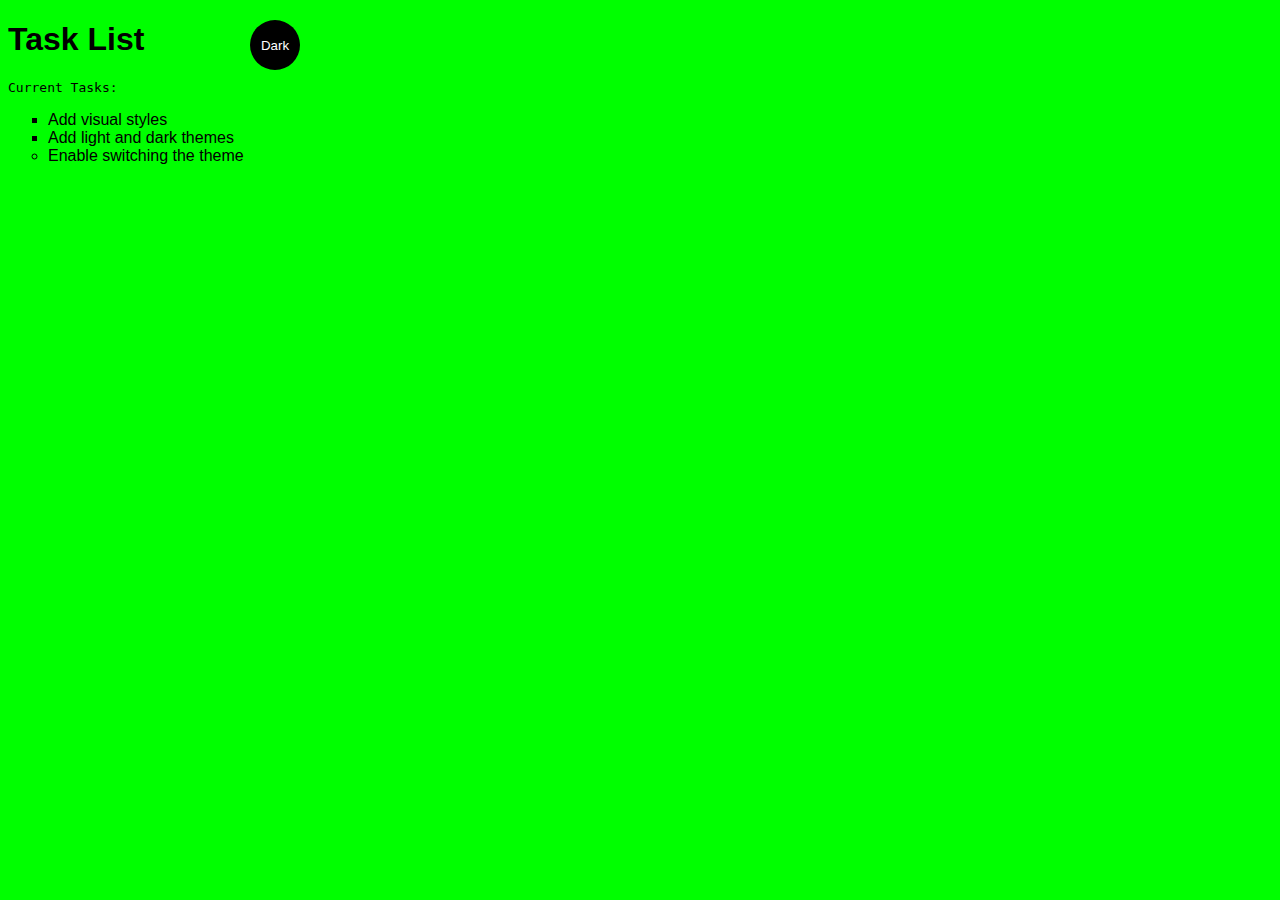
<file: simple-site/index.html>
<!DOCTYPE html>
<html lang="en">
<head>
    <meta charset="UTF-8">
    <meta http-equiv="X-UA-Compatible" content="IE=edge">
    <meta name="viewport" content="width=device-width, initial-scale=1.0">
    <title>Simple site</title>
    <link rel="stylesheet" href="main.css">
</head>
<body class="light-theme">
    <h1>Task List</h1>
    <p id="msg">Current Tasks:</p>
    <ul>
        <li class="list">Add visual styles</li>
        <li class="list">Add light and dark themes</li>
        <li>Enable switching the theme</li>
    </ul>
    <div>
        <button class="btn">Dark</button>
    </div>
    <script src="app.js"></script>
    <noscript>You need to enable JavaScript to view the full site.</noscript>
</body>
</html>
</file>
<file: simple-site/main.css>
:root {
    --green: #00FF00;
    --white: #FFFFFF;
    --black: #000000
}

body {
   background: var(--bg);
   color: var(--fontColor);
   font-family: helvetica;
}

ul {
    font-family: helvetica;
}

li {
    list-style: circle;
}

.list {
    list-style: square;
}

#msg {
    font-family: monospace;
}

.light-theme {
    --bg: var(--green);
    --fontColor: var(--black);
    --btnBg: var(--black);
    --btnFontColor: var(--white);
}
.dark-theme {
    --bg: var(--black);
    --fontColor: var(--green);
    --btnBg: var(--white);
    --btnFontColor: var(--black);
}

.btn {
    position: absolute;
    top: 20px;
    left: 250px;
    height: 50px;
    width: 50px;
    border-radius: 50%;
    border: none;
    color: var(--btnFontColor);
    background-color: var(--btnBg);
}
</file>
